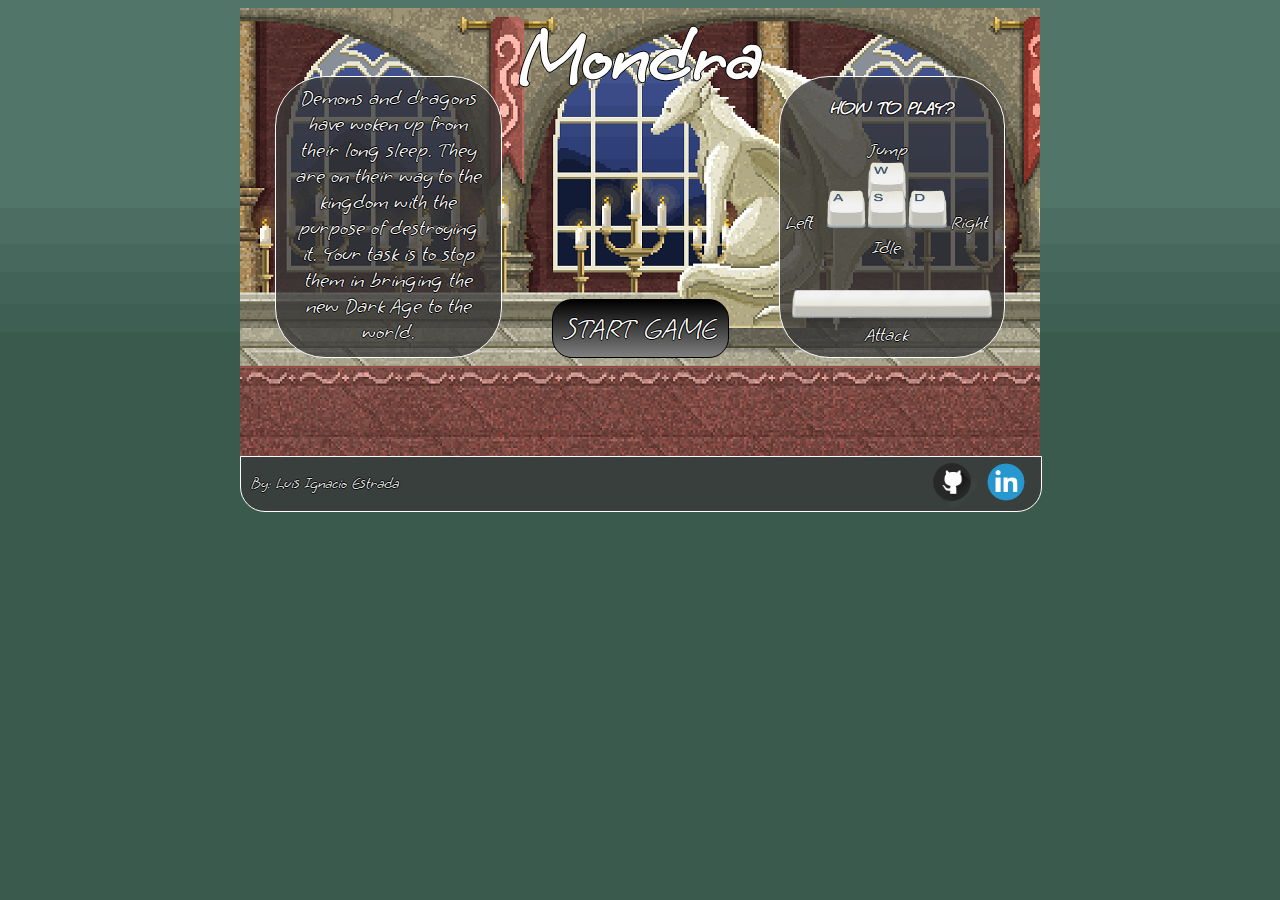
<file: index.html>
<!DOCTYPE html>
<html lang="en">

<head>
    <meta charset="UTF-8">
    <meta http-equiv="X-UA-Compatible" content="IE=edge">
    <meta name="viewport" content="width=device-width, initial-scale=1.0">
    <title>Document</title>
    <link rel="stylesheet" href="styles\style.css">
</head>

<body>

    <div id="startpage">
        <header>Mondra</header>
        <div id="elementsstart">
            <div id="story">
                <p > Demons and dragons have woken up from their long sleep. 
                    They are on their way to the kingdom with the purpose of destroying it. 
                    Your task is to stop them in bringing the new Dark Age to the world.
                </p>
            </div>
            <!-- <button id="startgamebtn" href="/pages/charselection.html">START GAME</button> -->
            <a id="startgamebtn" href="./pages/charselection.html">START GAME</a>
            <div id=instructionsbox>
                <h3>HOW TO PLAY?</h3>
                <p>Jump</p>
                <span>Left</span>
                <img id="wasd" src="./images/WASD.png" alt="">
                <span>Right</span>
                <p>Idle</p>
                <img id="spacebar" src="./images/spacebar.png" alt="">
                <p class="endbox">Attack</p>
            </div>
        </div>
        <canvas id="covercanvas" width="1066" height="110"></canvas>
        <footer>
            <div >
                <p class ="by">By: Luis Ignacio Estrada</p>
            </div>
              <div class="socialbox">
                  <a href="https://github.com/liestradaz/mondra-game" target="_blank"><img class="social" src="../images/github.png" alt=""></a>
                  <a href="https://www.linkedin.com/in/liestradaz/" target="_blank"><img class="social" src="../images/linkedin.png" alt=""></a>
              </div>
        </footer>
    </div>

    <script src="js\characters.js"></script>
    <script src="js\intro.js"></script>


</body>

</html>
</file>
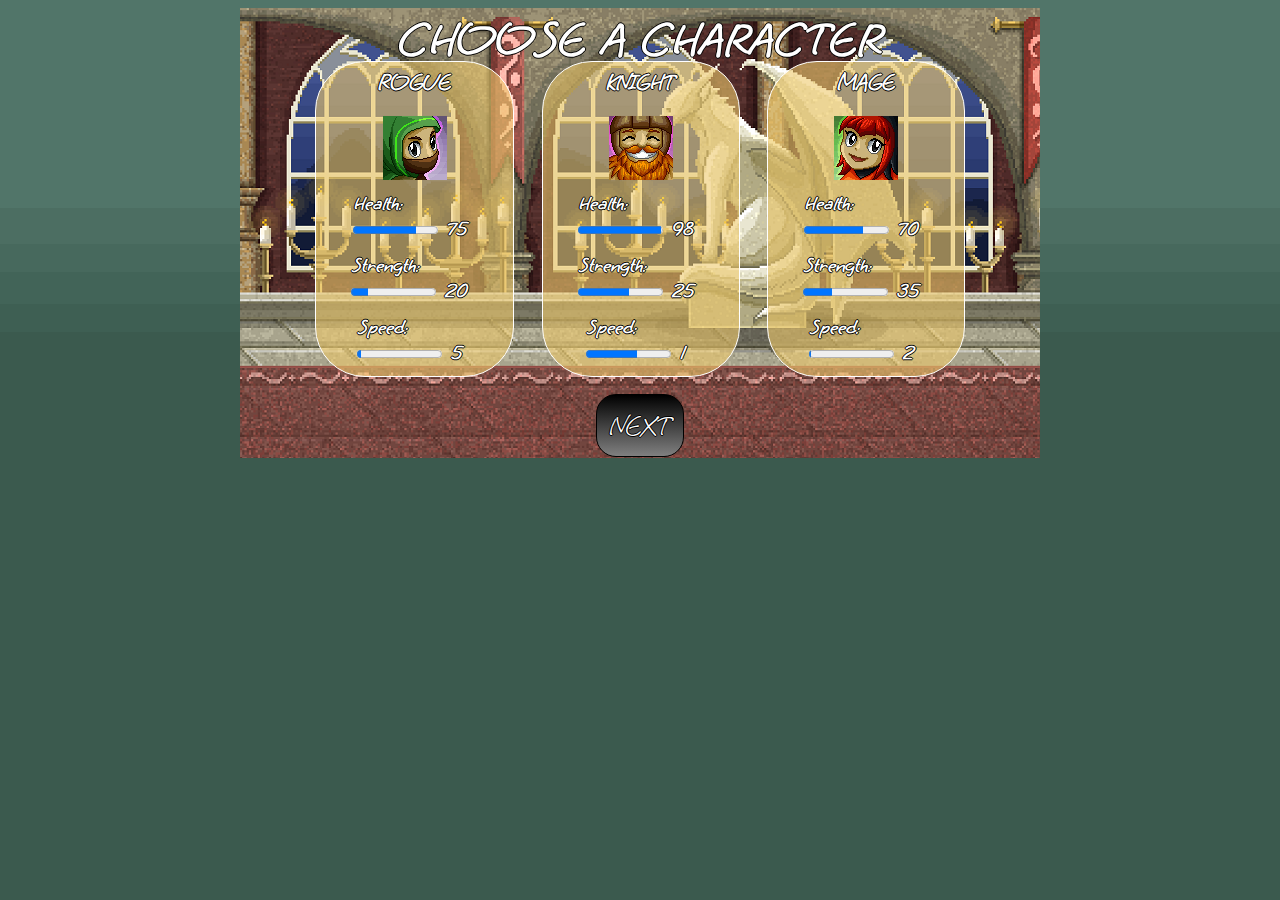
<file: pages.html/charselection.html>
<!DOCTYPE html>
<html lang="en">

<head>
    <meta charset="UTF-8">
    <meta http-equiv="X-UA-Compatible" content="IE=edge">
    <meta name="viewport" content="width=device-width, initial-scale=1.0">
    <title>Document</title>
    <link rel="stylesheet" href="../styles/style.css">
</head>

<body>
    <div class="charselection">
        <header>CHOOSE A CHARACTER</header>
        <div id="characters">
            <article id = "rogue" class="rogue charbox">
                <h2 class="rogue">ROGUE</h2>
                <img class = "rogue" src="../images/rogue.png" alt="">

                <div class="rogue abilities">
                    <p class = "rogue">Health:</p>
                    <progress id="roguehp" class="rogue hp" max="100"></progress>
                    <span class = "rogue" id = "spanroguehp"></span>
                </div>
                <div class="rogue abilities">
                    <p class = "rogue">Strength:</p>
                    <progress id="roguestrength" class="rogue strength" max="100"></progress>
                    <span class = "rogue" id = "spanroguestrength"></span>
                </div>
                <div class="rogue abilities">
                    <p class = "rogue">Speed:</p>
                    <progress id="roguespeed" class="rogue speed" max="100"></progress>
                    <span class = "rogue" id = "spanroguespeed"></span>
                </div>
            </article>
            <article id = "knight" class="knight charbox">
                <h2 class = "knight">KNIGHT</h2>
                <img class = "knight" src="../images/knight.png" alt="">

                <div class="knight abilities">
                    <p class = "knight">Health:</p>
                    <progress id="knighthp" class="knight hp" value="60" max="100"></progress>
                    <span class = "knight" id = "spanknighthp"></span>
                </div>
                <div class="knight abilities">
                    <p class = "knight">Strength:</p>
                    <progress id="knightstrength" class="strength" value="60" max="100"></progress>
                    <span class = "knight" id = "spanknightstrength"></span>
                </div>
                <div class="knight abilities">
                    <p class = "knight">Speed:</p>
                    <progress id="knightspeed" class="knight speed" value="60" max="100"></progress>
                    <span class = "knight" id = "spanknightspeed"></span>
                </div>
            </article>
            <article id = "mage" class="mage charbox">
                <h2 class = "mage" >MAGE</h2>
                <img class = "mage" src="../images/mage.png" alt="">
                <div class="mage abilities">
                    <p class = "mage">Health:</p>
                    <progress id="magehp" class="mage hp" value="60" max="100"></progress>
                    <span class = "mage" id = "spanmagehp"></span>
                </div>
                <div class="mage abilities">
                    <p class = "mage">Strength:</p>
                    <progress id="magestrength" class="mage strength" value="60" max="100"></progress>
                    <span class = "mage" id = "spanmagestrength"></span>
                </div>
                <div class="mage abilities">
                    <p class = "mage">Speed:</p>
                    <progress id="magespeed" class="mage speed" value="60" max="100"></progress>
                    <span class = "mage" id = "spanmagespeed"></span>
                </div>
            </article>
        </div>

        <div id="submitcharbox">
            <button id="submitchar"> NEXT </button>
        </div>
        
    </div>

    <script src="../js/characters.js"></script>
    <script src="../js/charselection.js"></script>

</body>

</html>
</file>
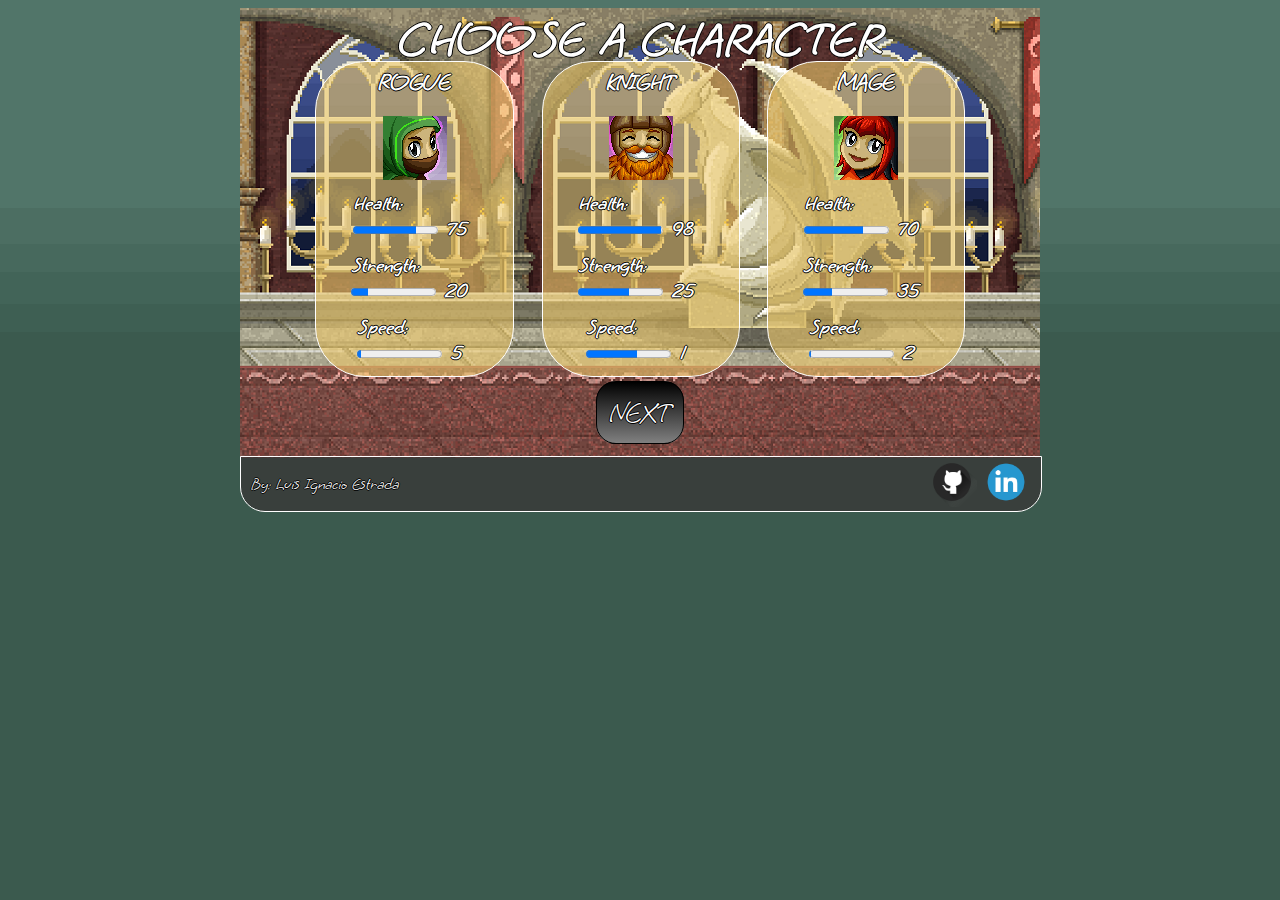
<file: pages/charselection.html>
<!DOCTYPE html>
<html lang="en">

<head>
    <meta charset="UTF-8">
    <meta http-equiv="X-UA-Compatible" content="IE=edge">
    <meta name="viewport" content="width=device-width, initial-scale=1.0">
    <title>Document</title>
    <link rel="stylesheet" href="../styles/style.css">
</head>

<body>
    
    <div class="charselection">
        <header>CHOOSE A CHARACTER</header>
        <div id="characters">
            <article id = "rogue" class="rogue charbox">
                <h2 class="rogue">ROGUE</h2>
                <img class = "rogue" src="../images/rogue.png" alt="">

                <div class="rogue abilities">
                    <p class = "rogue">Health:</p>
                    <progress id="roguehp" class="rogue hp" max="100"></progress>
                    <span class = "rogue" id = "spanroguehp"></span>
                </div>
                <div class="rogue abilities">
                    <p class = "rogue">Strength:</p>
                    <progress id="roguestrength" class="rogue strength" max="100"></progress>
                    <span class = "rogue" id = "spanroguestrength"></span>
                </div>
                <div class="rogue abilities">
                    <p class = "rogue">Speed:</p>
                    <progress id="roguespeed" class="rogue speed" max="100"></progress>
                    <span class = "rogue" id = "spanroguespeed"></span>
                </div>
            </article>
            <article id = "knight" class="knight charbox">
                <h2 class = "knight">KNIGHT</h2>
                <img class = "knight" src="../images/knight.png" alt="">

                <div class="knight abilities">
                    <p class = "knight">Health:</p>
                    <progress id="knighthp" class="knight hp" value="60" max="100"></progress>
                    <span class = "knight" id = "spanknighthp"></span>
                </div>
                <div class="knight abilities">
                    <p class = "knight">Strength:</p>
                    <progress id="knightstrength" class="strength" value="60" max="100"></progress>
                    <span class = "knight" id = "spanknightstrength"></span>
                </div>
                <div class="knight abilities">
                    <p class = "knight">Speed:</p>
                    <progress id="knightspeed" class="knight speed" value="60" max="100"></progress>
                    <span class = "knight" id = "spanknightspeed"></span>
                </div>
            </article>
            <article id = "mage" class="mage charbox">
                <h2 class = "mage" >MAGE</h2>
                <img class = "mage" src="../images/mage.png" alt="">
                <div class="mage abilities">
                    <p class = "mage">Health:</p>
                    <progress id="magehp" class="mage hp" value="60" max="100"></progress>
                    <span class = "mage" id = "spanmagehp"></span>
                </div>
                <div class="mage abilities">
                    <p class = "mage">Strength:</p>
                    <progress id="magestrength" class="mage strength" value="60" max="100"></progress>
                    <span class = "mage" id = "spanmagestrength"></span>
                </div>
                <div class="mage abilities">
                    <p class = "mage">Speed:</p>
                    <progress id="magespeed" class="mage speed" value="60" max="100"></progress>
                    <span class = "mage" id = "spanmagespeed"></span>
                </div>
            </article>
        </div>

        <div id="submitcharbox">
            <!-- <button id="submitchar"> NEXT </button> -->
            <a id="submitchar" href="game.html">NEXT</a>
        </div>
        <footer>
            <div >
                <p class ="by">By: Luis Ignacio Estrada</p>
            </div>
              <div class="socialbox">
                  <a href="https://github.com/liestradaz/mondra-game" target="_blank"><img class="social" src="../images/github.png" alt=""></a>
                  <a href="https://www.linkedin.com/in/liestradaz/" target="_blank"><img class="social" src="../images/linkedin.png" alt=""></a>
              </div>
        </footer>
        
    </div>

    <script src="../js/characters.js"></script>
    <script src="../js/charselection.js"></script>

</body>

</html>
</file>
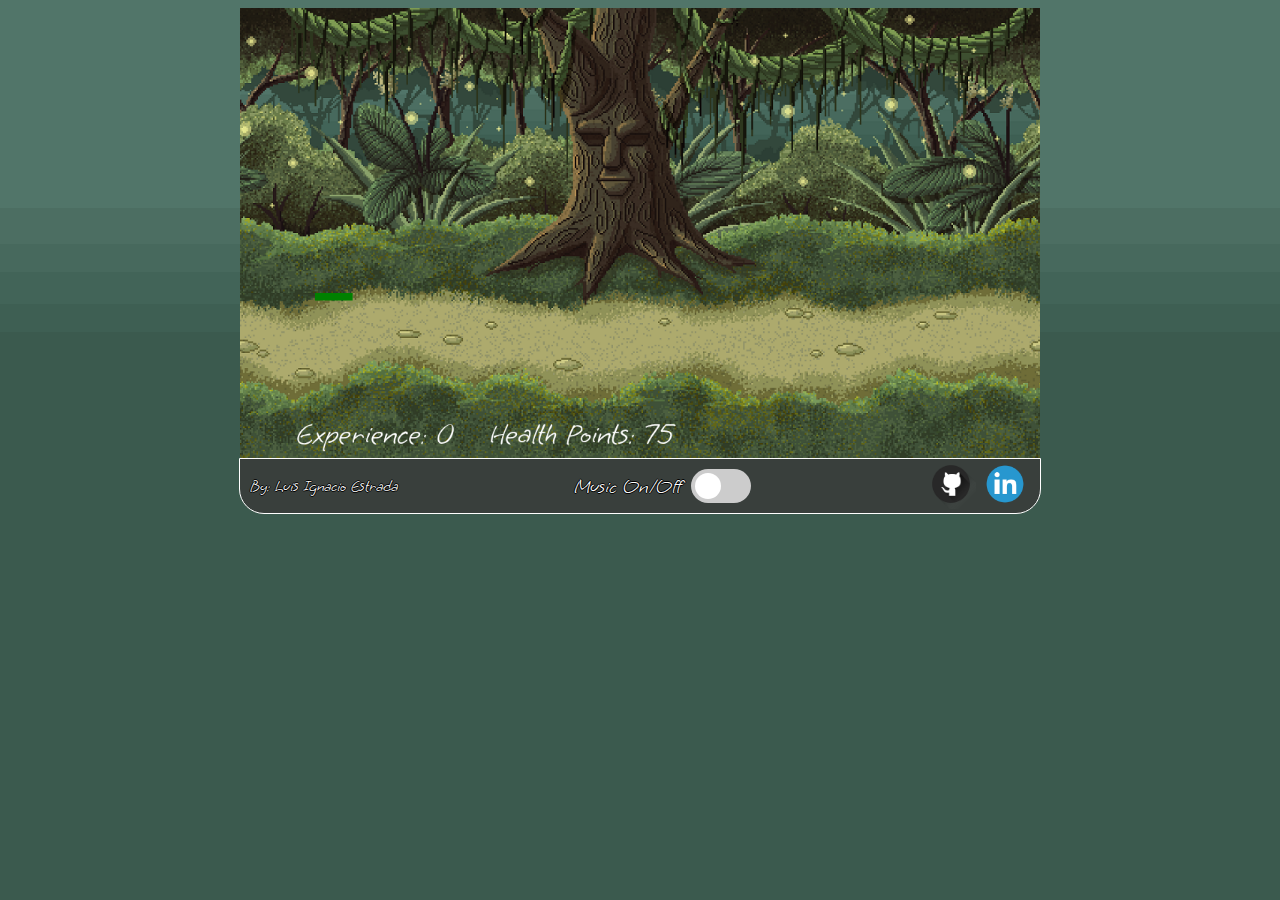
<file: pages/game.html>
<!DOCTYPE html>
<html lang="en">
<head>
    <meta charset="UTF-8">
    <meta http-equiv="X-UA-Compatible" content="IE=edge">
    <meta name="viewport" content="width=device-width, initial-scale=1.0">
    <title>Document</title>
    <link rel="stylesheet" href="../styles/style.css">
</head>
<body>
    <header id="gameheader">Mondra</header>
    <div id="game">
        <canvas id="canvas" width="1066" height="600"></canvas>
        <footer>
            <div>
                <p class ="by">By: Luis Ignacio Estrada</p>
            </div>
            <div id="musictoogle">
                <span>Music On/Off</span>
                <label class="switch">
                    <input id="musicswitch" type="checkbox" defaultValue="no" value="hola">
                    <span class="slider round"></span>
                  </label>
            </div>
              <div class="socialbox">
                  <a href="https://github.com/liestradaz/mondra-game" target="_blank"><img class="social" src="../images/github.png" alt=""></a>
                  <a href="https://www.linkedin.com/in/liestradaz/" target="_blank"><img class="social" src="../images/linkedin.png" alt=""></a>
              </div>
        </footer>
    </div>

    <script src="../js/characters.js"></script>
    <script src="../js/game.js"></script>
</body>
</html>
</file>
<file: styles/style.css>
@import url('https://fonts.googleapis.com/css2?family=Grape+Nuts&display=swap');

header,
h1,
h2,
h3,
p,
span,
button {
    font-family: 'Grape Nuts', cursive;
    text-shadow: -1px 0 black, 0 1px black, 1px 0 black, 0 -1px black;
    color: white;

}

canvas {
    padding: 0;
    margin: auto;
    display: block;
    width: 800px;
}

#covercanvas{
    margin-bottom: 5px;
}

.charselection,
#startpage {
    width: 800px;
    height: 450px;
    padding: 0;
    margin: auto;
    display: block;
    background-image: url("../images/Battleground21066x600.png");
}

#startpage header {
    height: 40px;
    text-align: center;
    font-size: 80px;
    text-shadow: -1px 0 black, 0 1px black, 1px 0 black, 0 -1px black;
    font-weight: 700;
    padding-bottom: 100;
}

 #gameheader{
    height: 100px;
    text-align: center;
    font-size: 80px;
    text-shadow: -1px 0 black, 0 1px black, 1px 0 black, 0 -1px black;
    font-weight: 700;
    padding-bottom: 100;
    display: none;
} 

#story {
    border: 1px solid white;
    border-radius: 50px;
    background-color: rgba(57, 55, 55, 0.777);
    width: 225px;
    height: 280px;
}

#story p {
    color: white;
    font-size: 21.5px;
    padding: 0 15px;
    text-align: center;
    margin-top: 8px;

}

#instructionsbox {
    border: 1px solid white;
    border-radius: 50px;
    text-align: center;
    background-color: rgba(57, 55, 55, 0.777);
}

#instructionsbox h3 {
    padding: 0 50px;
}

#instructionsbox p,
span {
    margin: 0px;
    font-size: 20px;
    padding-right: 10px;
}


#wasd {
    width: 120px;
    margin: 0px;
}

#spacebar {
    width: 200px;
    margin-top: 30px;
}

.endbox {
    padding-bottom: 10px;
}

#elementsstart {
    display: flex;
    flex-direction: row;
    justify-content: space-between;
    align-items: flex-end;
    height: 300px;
    padding: 10px 35px;
}

#instructionsbox p {
    color: white;

}

#startgamebtn {
    text-align: center;
    font-family: 'Grape Nuts', cursive;
    text-shadow: -1px 0 black, 0 1px black, 1px 0 black, 0 -1px black;
    color: white;
    border: 1px solid black;
    border-radius: 20px;
    padding: 10px;
    background: linear-gradient(to bottom, black, grey);
    text-decoration: none;
    font-size: 30px;
}

#startgamebtn:hover {
    background: linear-gradient(to bottom, rgba(31, 129, 228, 0.637), grey);
}

.charselection header {
    text-align: center;
    font-size: 50px;
    font-weight: 700;

}

#characters {
    height: 300px;
    display: flex;
    flex-direction: row;
    justify-content: space-between;
    align-items: center;
    padding: 0 75px;
}

#characters h2 {
    font-weight: 700;
}

.charbox {
    display: flex;
    flex-direction: column;
    align-items: center;
    border: 1px solid white;
    border-radius: 50px;
    background-color: rgba(239, 202, 109, 0.599);
    /* background-color: rgba(57, 55, 55, 0.777);
     */
}

.selected {
    background-color: rgba(0, 0, 255, 0.401);
}

.charbox img {
    margin-bottom: 10px;
    ;
}

.charbox h2 {
    text-align: center;
    margin-top: 5px;
}

.abilities {
    padding: 1px 35px 10px 35px;
    margin-bottom: 1px;
}

.abilities progress {
    width: 85px;
}

.abilities p {
    font-size: 20px;
    font-weight: 700;
    margin: 0px 1px;
}

.abilities span {
    font-weight: 700;
    padding-left: 5px;
}

#submitchar {
    text-align: center;
    font-family: 'Grape Nuts', cursive;
    text-shadow: -1px 0 black, 0 1px black, 1px 0 black, 0 -1px black;
    color: white;
    border: 1px solid black;
    border-radius: 20px;
    padding:12px;
    background: linear-gradient(to bottom, black, grey);
    text-decoration: none;
    font-size: 30px;
}

#submitchar:hover {
    background: linear-gradient(to bottom, rgba(31, 129, 228, 0.637), grey);
}

#submitcharbox {
    text-align: center;
    margin: 25px 0px;
}

.switch {
    position: relative;
    display: inline-block;
    width: 60px;
    height: 34px;
  }

  .switch input {
    opacity: 0;
    width: 0;
    height: 0;
  }

  .slider {
    position: absolute;
    cursor: pointer;
    top: 0;
    left: 0;
    right: 0;
    bottom: 0;
    background-color: #ccc;
    -webkit-transition: .4s;
    transition: .4s;
  }

  .slider:before {
    position: absolute;
    content: "";
    height: 26px;
    width: 26px;
    left: 4px;
    bottom: 4px;
    background-color: white;
    -webkit-transition: .4s;
    transition: .4s;
  }

  input:checked + .slider {
    background-color: #2196F3;
  }

  input:focus + .slider {
    box-shadow: 0 0 1px #2196F3;
  }
  
  input:checked + .slider:before {
    -webkit-transform: translateX(26px);
    -ms-transform: translateX(26px);
    transform: translateX(26px);
  }
  
  /* Rounded sliders */
  .slider.round {
    border-radius: 34px;
  }
  
  .slider.round:before {
    border-radius: 50%;
  }

  footer{
      display: flex;
      flex-direction: row;
      justify-content: space-between;
      align-items: center;
      padding: 0;
      margin: auto;
      width: 800px;
      background-color: rgba(57, 55, 55, 0.777);
      border: 1px solid white;
      border-bottom-left-radius: 25px;
      border-bottom-right-radius: 25px;
  }


  .social{
      width: 50px;
  }

  #musictoogle{
      display: flex;
      align-items: center;
  }

  #musictoogle span{

      margin-top: 0px;
      margin-bottom: 0px;
      font-size: 20px;
  }

  body{
      background-image: url("../images/sky.png");
  }

  .by{
      font-size: 25x;
      margin: 0px;
      padding-left: 10px;
  }

 .socialbox{
     padding-right: 10px;
 }
</file>
